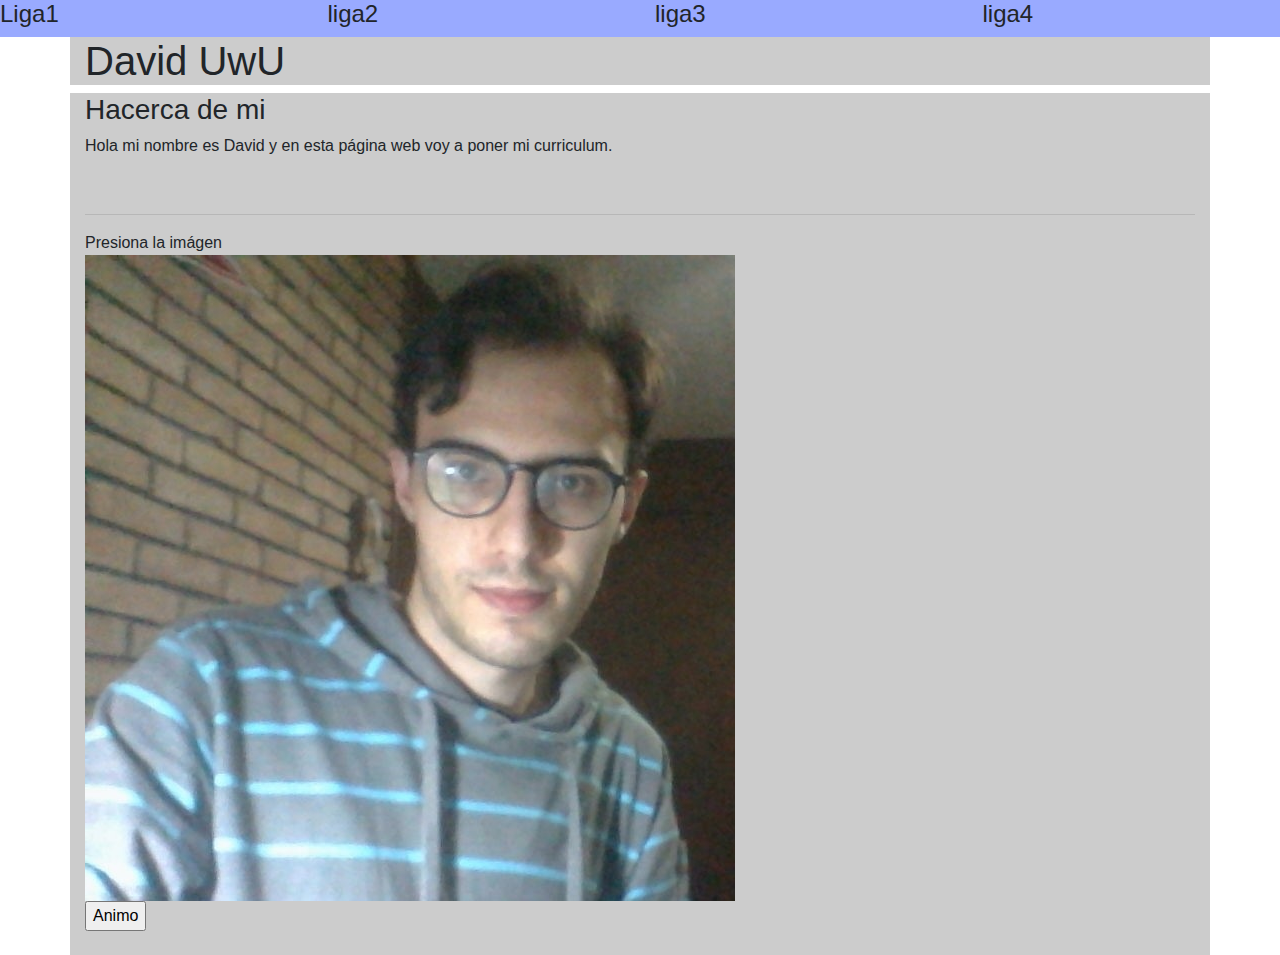
<file: David2022.html>
<!doctype html>
<html>
  <head>
    <meta charset="utf-8">
    <meta name="viewport" content="width=device-width, initial-scale=1, shrink-to-fit=no">
    <!-- Bootstrap CSS -->
    <link rel="stylesheet" href="https://maxcdn.bootstrapcdn.com/bootstrap/4.0.0/css/bootstrap.min.css" integrity="sha384-Gn5384xqQ1aoWXA+058RXPxPg6fy4IWvTNh0E263XmFcJlSAwiGgFAW/dAiS6JXm" crossorigin="anonymous">
    <title>Hola Mundo</title>
  </head>
  <body>
  
  <div class="row" style="background-color:#9af">
  <div class="col">
  <h4>Liga1 </h4>
  </div>
  <div class="col">
  <h4>liga2 </h4>
  </div>
  <div class="col">
  <h4>liga3 </h4>
  </div>
  <div class="col">
  <h4>liga4 </h4>
  </div>
  </div>
  
     <div class="container" style="background-color:#ccc"> 
     <h1>David UwU</h1> 
     </div>
     
     <div class="container" style="background-color:#ccc"> 
     <h3> Hacerca de mi</h3>
     <p>Hola mi nombre es David y en esta página web voy a poner mi curriculum. </p>
     <br>
<hr></hr>
	Presiona la imágen
	<br>
	
	<a href="https://www.youtube.com/embed/GNEqPQ2YD8k"> <img src="Foto.jpg" alt="Esta bien"></a> 

	<form action="https://www.youtube.com/embed/LMHihPE43XE">
  <input type="submit" value="Animo" />
	</form>
</br>
     </div>
     
    <!-- Si utilizamos componentes de Bootstrap que requieran Javascript agregar estos tres archivos -->
    <script src="https://code.jquery.com/jquery-3.2.1.slim.min.js" integrity="sha384-KJ3o2DKtIkvYIK3UENzmM7KCkRr/rE9/Qpg6aAZGJwFDMVNA/GpGFF93hXpG5KkN" crossorigin="anonymous"></script>
    <script src="https://cdnjs.cloudflare.com/ajax/libs/popper.js/1.12.9/umd/popper.min.js" integrity="sha384-ApNbgh9B+Y1QKtv3Rn7W3mgPxhU9K/ScQsAP7hUibX39j7fakFPskvXusvfa0b4Q" crossorigin="anonymous"></script>
    <script src="https://maxcdn.bootstrapcdn.com/bootstrap/4.0.0/js/bootstrap.min.js" integrity="sha384-JZR6Spejh4U02d8jOt6vLEHfe/JQGiRRSQQxSfFWpi1MquVdAyjUar5+76PVCmYl" crossorigin="anonymous"></script>
  </body>
</html>
</file>
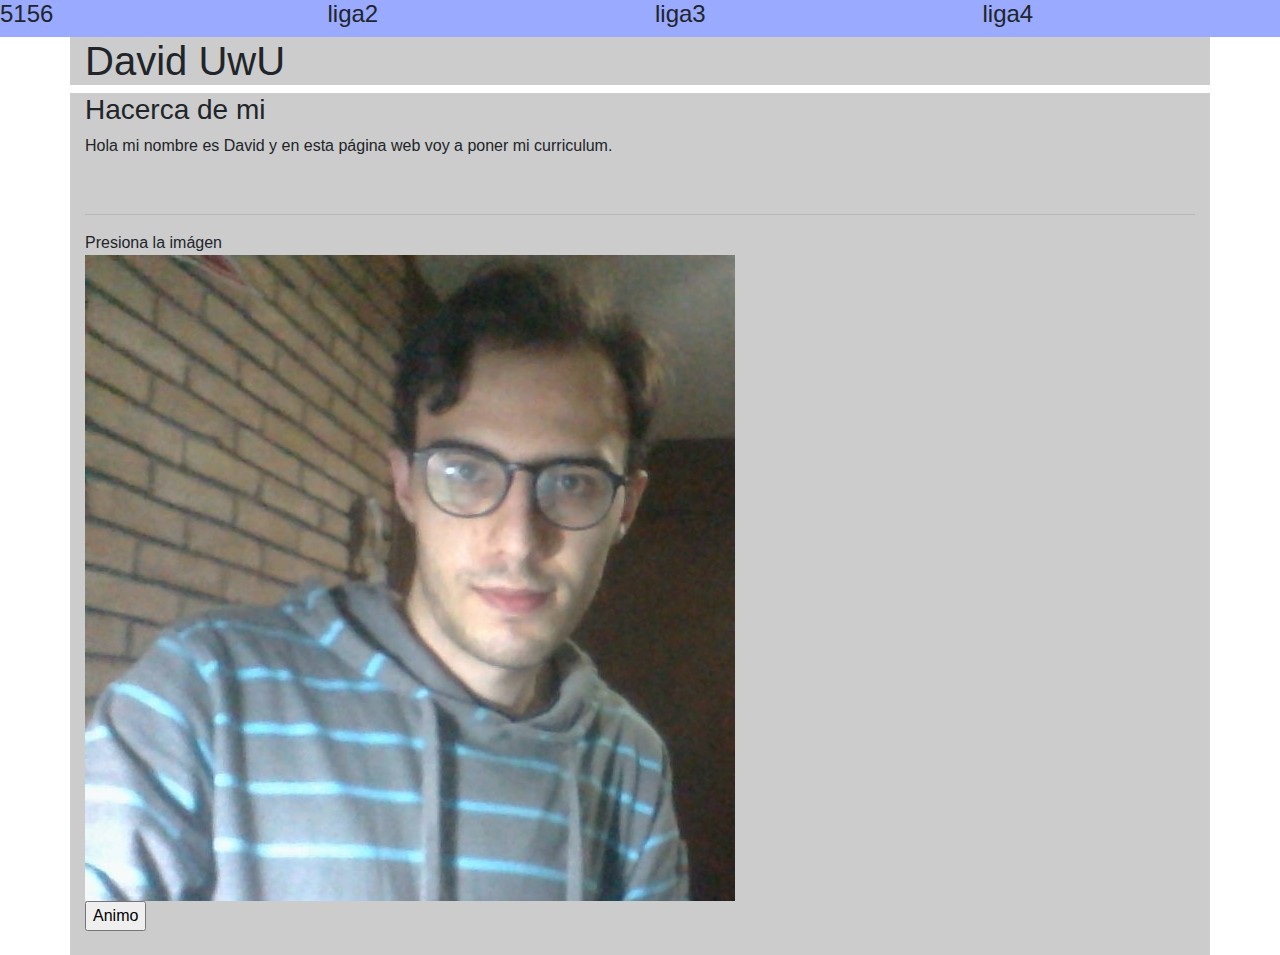
<file: Paginaconbranch.html>
<!doctype html>
<html>
  <head>
    <meta charset="utf-8">
    <meta name="viewport" content="width=device-width, initial-scale=1, shrink-to-fit=no">
    <!-- Bootstrap CSS -->
    <link rel="stylesheet" href="https://maxcdn.bootstrapcdn.com/bootstrap/4.0.0/css/bootstrap.min.css" integrity="sha384-Gn5384xqQ1aoWXA+058RXPxPg6fy4IWvTNh0E263XmFcJlSAwiGgFAW/dAiS6JXm" crossorigin="anonymous">
    <title>Hola Mundo</title>
  </head>
  <body>
  
  <div class="row" style="background-color:#9af">
  <div class="col">
  <h4>5156</h4>
  </div>
  <div class="col">
  <h4>liga2 </h4>
  </div>
  <div class="col">
  <h4>liga3 </h4>
  </div>
  <div class="col">
  <h4>liga4 </h4>
  </div>
  </div>
  
     <div class="container" style="background-color:#ccc"> 
     <h1>David UwU</h1> 
     </div>
     
     <div class="container" style="background-color:#ccc"> 
     <h3> Hacerca de mi</h3>
     <p>Hola mi nombre es David y en esta página web voy a poner mi curriculum. </p>
     <br>
<hr></hr>
	Presiona la imágen
	<br>
	
	<a href="https://www.youtube.com/embed/GNEqPQ2YD8k"> <img src="Foto.jpg" alt="Esta bien"></a> 

	<form action="https://www.youtube.com/embed/LMHihPE43XE">
  <input type="submit" value="Animo" />
	</form>
</br>
     </div>
     
    <!-- Si utilizamos componentes de Bootstrap que requieran Javascript agregar estos tres archivos -->
    <script src="https://code.jquery.com/jquery-3.2.1.slim.min.js" integrity="sha384-KJ3o2DKtIkvYIK3UENzmM7KCkRr/rE9/Qpg6aAZGJwFDMVNA/GpGFF93hXpG5KkN" crossorigin="anonymous"></script>
    <script src="https://cdnjs.cloudflare.com/ajax/libs/popper.js/1.12.9/umd/popper.min.js" integrity="sha384-ApNbgh9B+Y1QKtv3Rn7W3mgPxhU9K/ScQsAP7hUibX39j7fakFPskvXusvfa0b4Q" crossorigin="anonymous"></script>
    <script src="https://maxcdn.bootstrapcdn.com/bootstrap/4.0.0/js/bootstrap.min.js" integrity="sha384-JZR6Spejh4U02d8jOt6vLEHfe/JQGiRRSQQxSfFWpi1MquVdAyjUar5+76PVCmYl" crossorigin="anonymous"></script>
  </body>
</html>
</file>
